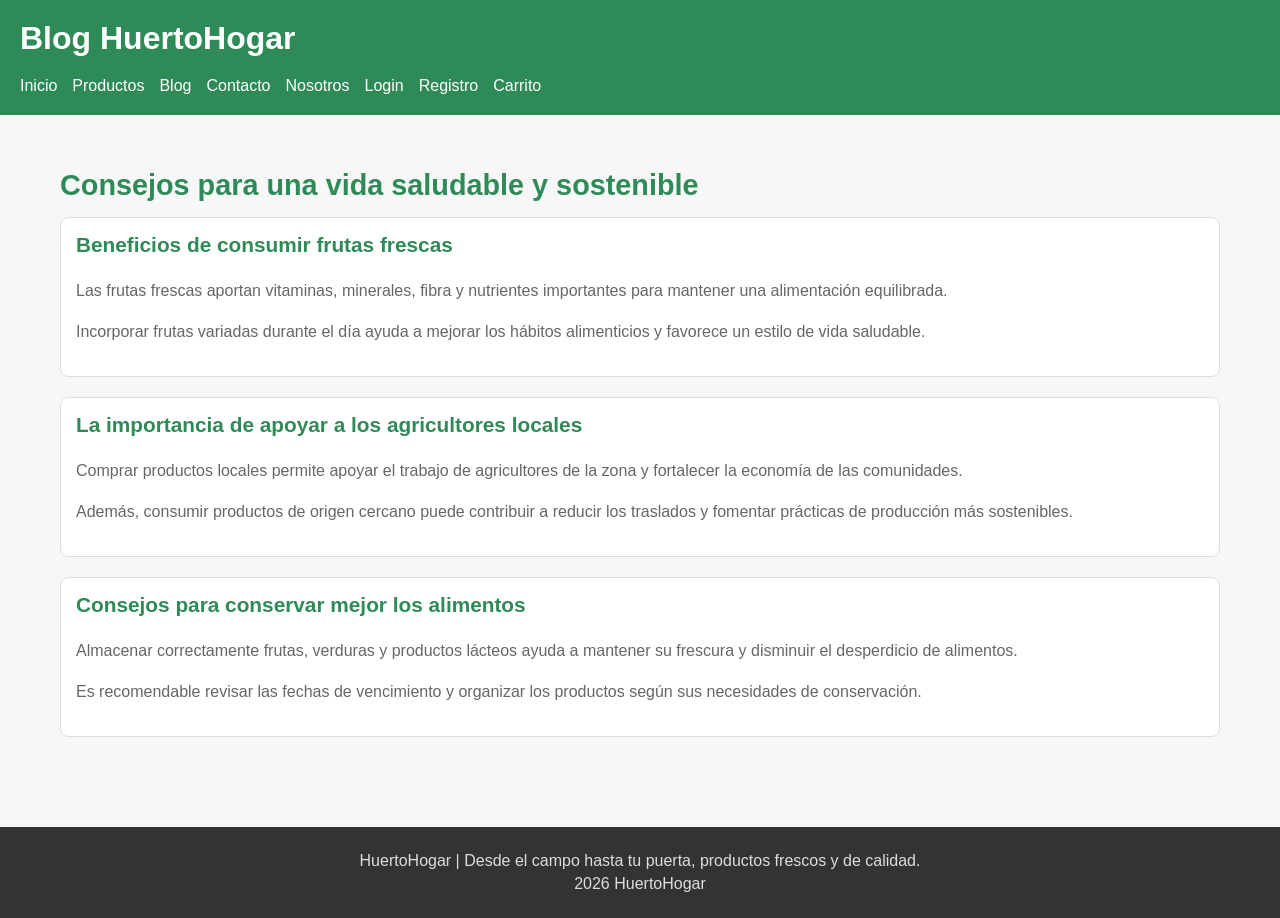
<file: frontend/blog.html>
<!DOCTYPE html>
<html lang="es">
<head>
    <meta charset="UTF-8">
    <meta name="viewport" content="width=device-width, initial-scale=1.0">
    <title>HuertoHogar | Blog</title>
    <link rel="stylesheet" href="css/estilos.css">
</head>


<body>
    <header>
        <h1>Blog HuertoHogar</h1>

        <nav>
            <ul>
               <li><a href="index.html">Inicio</a> </li>
               <li><a href="productos.html">Productos</a> </li>
               <li><a href="blog.html">Blog</a> </li>
               <li><a href="contacto.html">Contacto</a> </li>
               <li><a href="nosotros.html">Nosotros</a> </li>
               <li><a href="login.html">Login</a> </li>
               <li><a href="registro.html">Registro</a> </li>
               <li><a href="carrito.html">Carrito</a> </li>
               <li><a href="administracion.html">Administración</a> </li>
               <li><a href="perfil.html">Mi perfil</a> </li>
            </ul> 
        </nav>
    </header>

    <main>
        <h2>Consejos para una vida saludable y sostenible</h2>

        <section>
            <article>
                <h3>Beneficios de consumir frutas frescas</h3>
                <p>
                    Las frutas frescas aportan vitaminas, minerales, fibra y nutrientes
                    importantes para mantener una alimentación equilibrada.
                </p>
                <p>
                    Incorporar frutas variadas durante el día ayuda a mejorar los hábitos
                    alimenticios y favorece un estilo de vida saludable.
                </p>
            </article>

            <article>
                <h3>La importancia de apoyar a los agricultores locales</h3>
                <p>
                    Comprar productos locales permite apoyar el trabajo de agricultores
                    de la zona y fortalecer la economía de las comunidades.
                </p>
                <p>
                    Además, consumir productos de origen cercano puede contribuir a reducir
                    los traslados y fomentar prácticas de producción más sostenibles.
                </p>
            </article>

            <article>
                <h3>Consejos para conservar mejor los alimentos</h3>
                <p>
                    Almacenar correctamente frutas, verduras y productos lácteos ayuda a
                    mantener su frescura y disminuir el desperdicio de alimentos.
                </p>
                <p>
                    Es recomendable revisar las fechas de vencimiento y organizar los
                    productos según sus necesidades de conservación.
                </p>
            </article>
        </section>
    </main>

    <footer>
        <p>HuertoHogar | Desde el campo hasta tu puerta, productos frescos y de calidad.</p>
        <p>2026 HuertoHogar</p>
    </footer>
    <script src="js/app.js"></script>
    
</body>
</html>
</file>
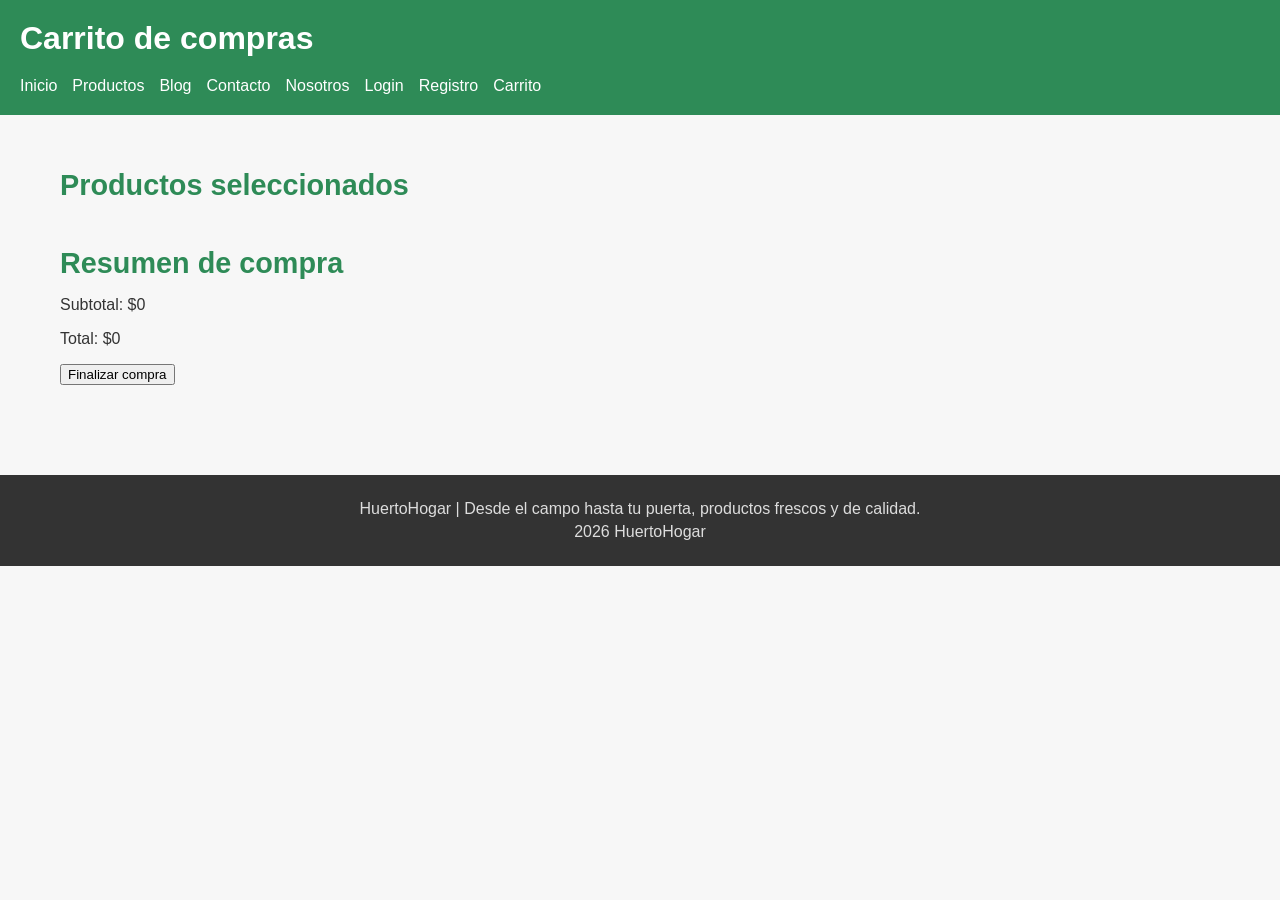
<file: frontend/carrito.html>
<!DOCTYPE html>
<html lang="es">
<head>
    <meta charset="UTF-8">
    <meta name="viewport" content="width=device-width, initial-scale=1.0">
    <title>HuertoHogar | Carrito</title>
    <link rel="stylesheet" href="css/estilos.css">
</head>

<body>
    <header>
        <h1>Carrito de compras</h1>
        <nav>
            <ul>
               <li><a href="index.html">Inicio</a> </li>
               <li><a href="productos.html">Productos</a> </li>
               <li><a href="blog.html">Blog</a> </li>
               <li><a href="contacto.html">Contacto</a> </li>
               <li><a href="nosotros.html">Nosotros</a> </li>
               <li><a href="login.html">Login</a> </li>
               <li><a href="registro.html">Registro</a> </li>
               <li><a href="carrito.html">Carrito</a> </li>
               <li><a href="administracion.html">Administración</a> </li>
               <li><a href="perfil.html">Mi perfil</a> </li>
            </ul>
        </nav>
    </header>

    <main>
        <section id="productos-carrito">
            <h2>Productos seleccionados</h2>
            <div id="lista-carrito"></div>
        </section>

        <section>
            <h2>Resumen de compra</h2>
            <p>Subtotal: $<span id="subtotal">0</span></p>
            <p>Total: $<span id="total">0</span></p>
            <button id="boton-finalizar-compra">Finalizar compra</button>
            <p id="mensaje-compra"></p>
        </section>
    </main>

    <footer>
        <p>HuertoHogar | Desde el campo hasta tu puerta, productos frescos y de calidad.</p>
        <p>2026 HuertoHogar</p>
    </footer>
    <script src="js/app.js"></script>
    <script src="js/carrito.js"></script>
    
</body>
</html>
</file>
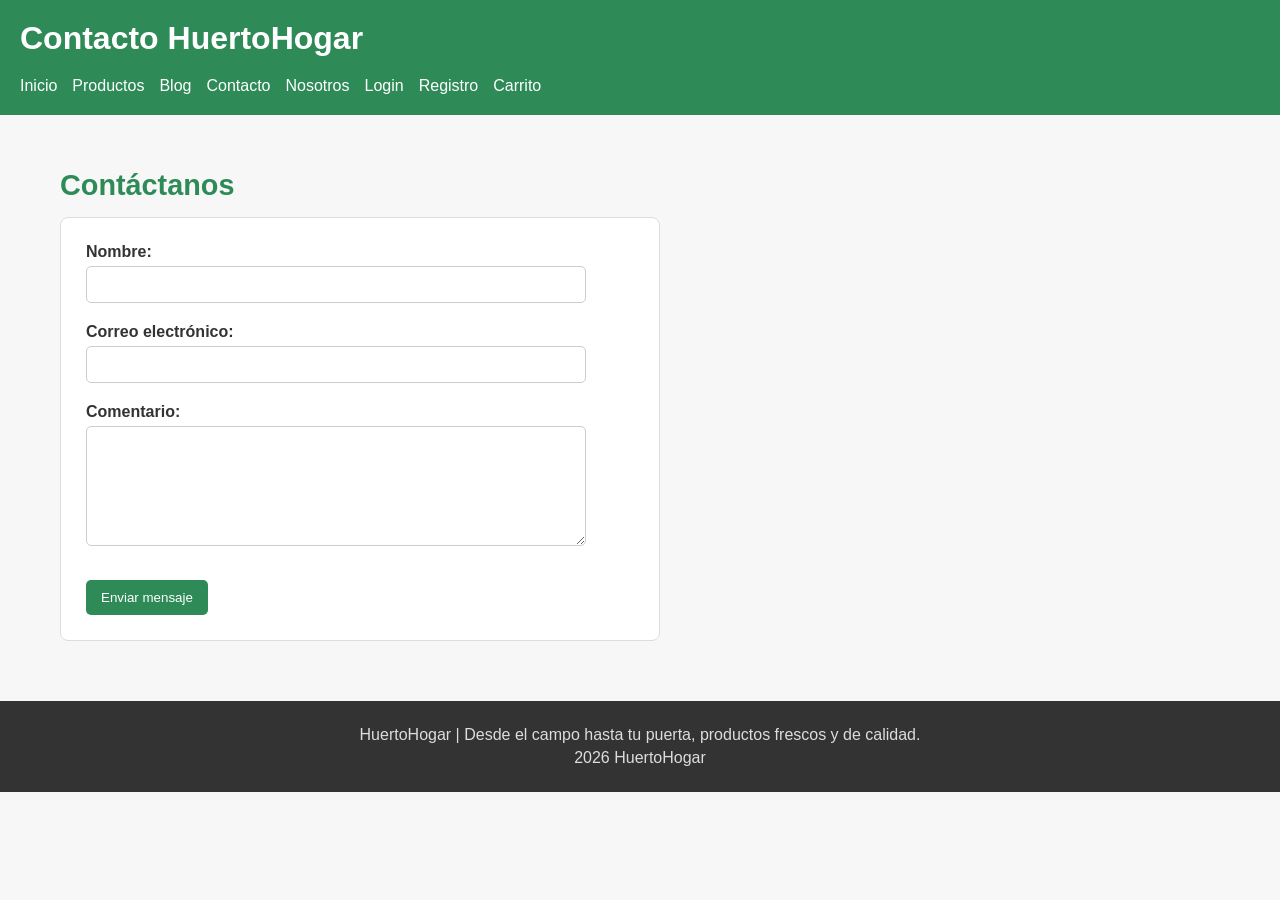
<file: frontend/contacto.html>
<!DOCTYPE html>
<html lang="es">
<head>
    <meta charset="UTF-8">
    <meta name="viewport" content="width=device-width, initial-scale=1.0">
    <title>HuertoHogar | Contacto</title>
    <link rel="stylesheet" href="css/estilos.css">
</head>
<body>
    <header>
        <h1>Contacto HuertoHogar</h1>

        <nav>
            <ul>
               <li><a href="index.html">Inicio</a> </li>
               <li><a href="productos.html">Productos</a> </li>
               <li><a href="blog.html">Blog</a> </li>
               <li><a href="contacto.html">Contacto</a> </li>
               <li><a href="nosotros.html">Nosotros</a> </li>
               <li><a href="login.html">Login</a> </li>
               <li><a href="registro.html">Registro</a> </li>
               <li><a href="carrito.html">Carrito</a> </li>
               <li><a href="administracion.html">Administración</a> </li>
               <li><a href="perfil.html">Mi perfil</a> </li>
            </ul> 
        </nav>
    </header>

    <main>
        <h2>Contáctanos</h2>

        <form id="formulario-contacto">
            <div>
                <label for="nombre">Nombre:</label>
                <input type="text" id="nombre" name="nombre" maxlength="100" required>
                <p id="error-nombre"></p>
            </div>

            <div>
                <label for="correo">Correo electrónico:</label>
                <input type="email" id="correo" name="correo" maxlength="100" required>
                <p id="error-correo"></p>
            </div>

            <div>
                <label for="comentario">Comentario:</label>
                <textarea id="comentario" name="comentario" maxlength="500" required></textarea>
                <p id="error-comentario"></p>
            </div>

            <button type="submit">Enviar mensaje</button>
        </form>
    </main>

    <footer>
        <p>HuertoHogar | Desde el campo hasta tu puerta, productos frescos y de calidad.</p>
        <p>2026 HuertoHogar</p>
    </footer>
    <script src="js/contacto.js"></script>
    <script src="js/app.js"></script>
</body>
</html>
</file>
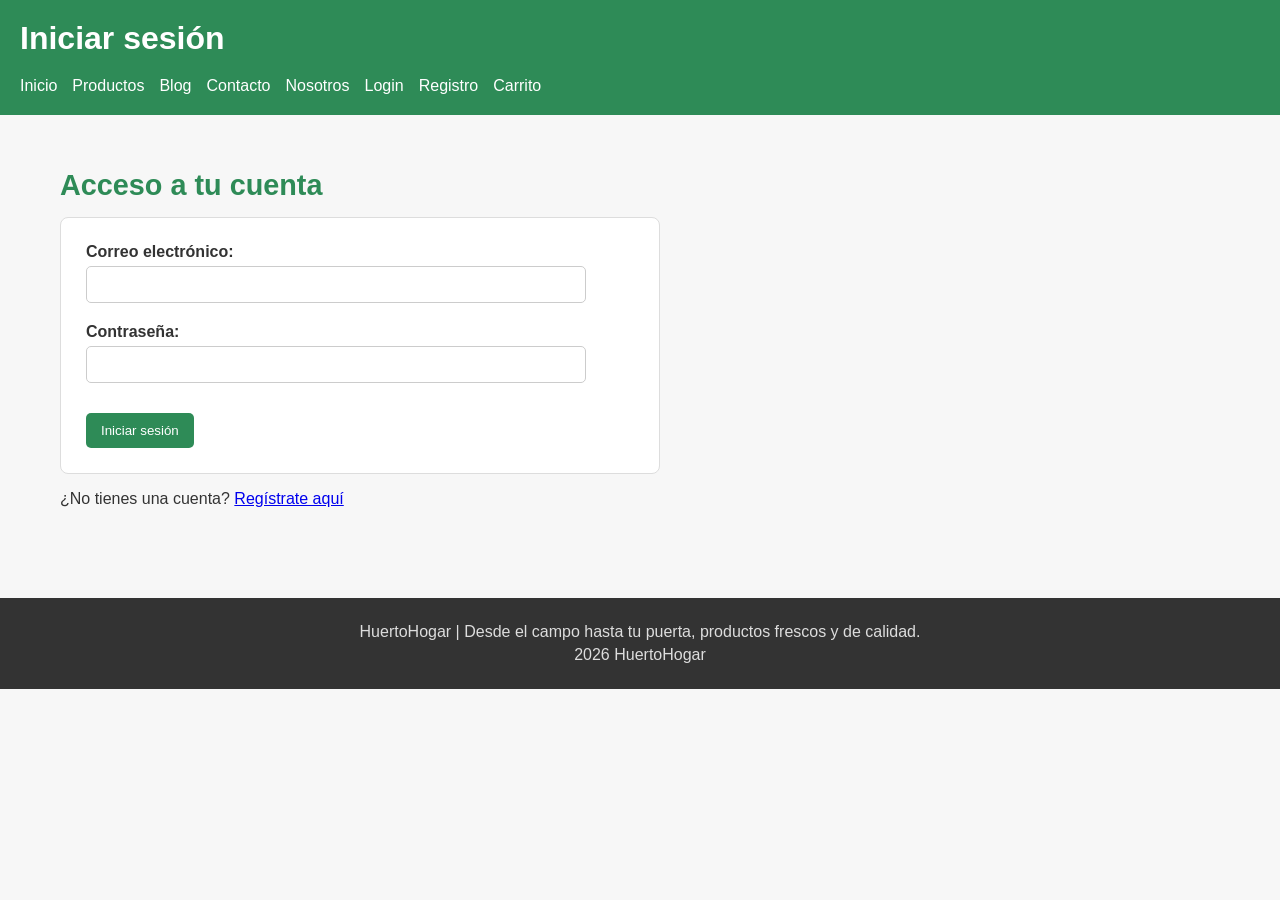
<file: frontend/login.html>
<!DOCTYPE html>
<html lang="es">
<head>
    <meta charset="UTF-8">
    <meta name="viewport" content="width=device-width, initial-scale=1.0">
    <title>HuertoHogar | Iniciar sesión</title>
    <link rel="stylesheet" href="css/estilos.css">
</head>
<body>
    <header>
        <h1>Iniciar sesión</h1>

        <nav>
            <ul>
               <li><a href="index.html">Inicio</a> </li>
               <li><a href="productos.html">Productos</a> </li>
               <li><a href="blog.html">Blog</a> </li>
               <li><a href="contacto.html">Contacto</a> </li>
               <li><a href="nosotros.html">Nosotros</a> </li>
               <li><a href="login.html">Login</a> </li>
               <li><a href="registro.html">Registro</a> </li>
               <li><a href="carrito.html">Carrito</a> </li>
               <li><a href="administracion.html">Administración</a> </li>
               <li><a href="perfil.html">Mi perfil</a> </li>
            </ul>
        </nav>
    </header>

    <main>
        <section>
            <h2>Acceso a tu cuenta</h2>

            <form id="formulario-login">
                <div>
                    <label for="correo">Correo electrónico:</label>
                    <input type="email" id="correo" name="correo" maxlength="100" required>
                    <p id="error-correo"></p>
                </div>

                <div>
                    <label for="contrasena">Contraseña:</label>
                    <input type="password" id="contrasena" name="contrasena" minlength="4" maxlength="10" required>
                    <p id="error-contrasena"></p>
                </div>

                <button type="submit">Iniciar sesión</button>
            </form>

            <p>
                ¿No tienes una cuenta?
                <a href="registro.html">Regístrate aquí</a>
            </p>
        </section>
    </main>

    <footer>
        <p>HuertoHogar | Desde el campo hasta tu puerta, productos frescos y de calidad.</p>
        <p>2026 HuertoHogar</p>
    </footer>
    <script src="js/login.js"></script>
    <script src="js/app.js"></script>
</body>
</html>
</file>
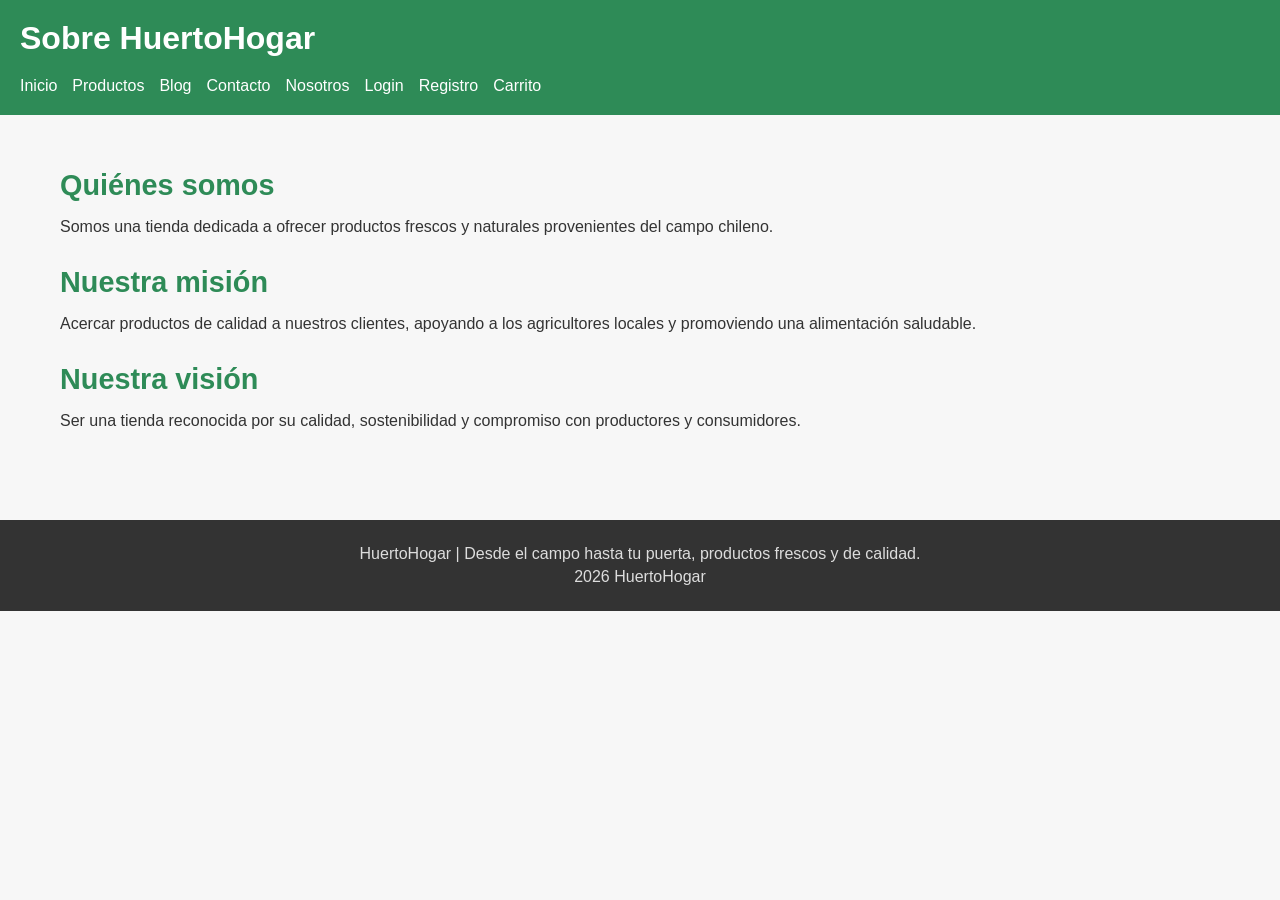
<file: frontend/nosotros.html>
<!DOCTYPE html>
<html lang="es">
<head>
    <meta charset="UTF-8">
    <meta name="viewport" content="width=device-width, initial-scale=1.0">
    <title>HuertoHogar | Nosotros</title>
    <link rel="stylesheet" href="css/estilos.css">
</head>
<body>
    <header>
        <h1>Sobre HuertoHogar</h1>

        <nav>
            <ul>
               <li><a href="index.html">Inicio</a> </li>
               <li><a href="productos.html">Productos</a> </li>
               <li><a href="blog.html">Blog</a> </li>
               <li><a href="contacto.html">Contacto</a> </li>
               <li><a href="nosotros.html">Nosotros</a> </li>
               <li><a href="login.html">Login</a> </li>
               <li><a href="registro.html">Registro</a> </li>
               <li><a href="carrito.html">Carrito</a> </li>
               <li><a href="administracion.html">Administración</a> </li>
               <li><a href="perfil.html">Mi perfil</a> </li>
            </ul> 
        </nav>
    </header>

    <main>
        <section>
            <h2>Quiénes somos</h2>
            <p>
                Somos una tienda dedicada a ofrecer productos frescos y naturales
                provenientes del campo chileno.
            </p>
        </section>

        <section>
            <h2>Nuestra misión</h2>
            <p>
                Acercar productos de calidad a nuestros clientes, apoyando a los
                agricultores locales y promoviendo una alimentación saludable.
            </p>
        </section>

        <section>
            <h2>Nuestra visión</h2>
            <p>
                Ser una tienda reconocida por su calidad, sostenibilidad y compromiso
                con productores y consumidores.
            </p>
        </section>
    </main>

    <footer>
        <p>HuertoHogar | Desde el campo hasta tu puerta, productos frescos y de calidad.</p>
        <p>2026 HuertoHogar</p>
    </footer>
    <script src="js/app.js"></script>
</body>
</html>
</file>
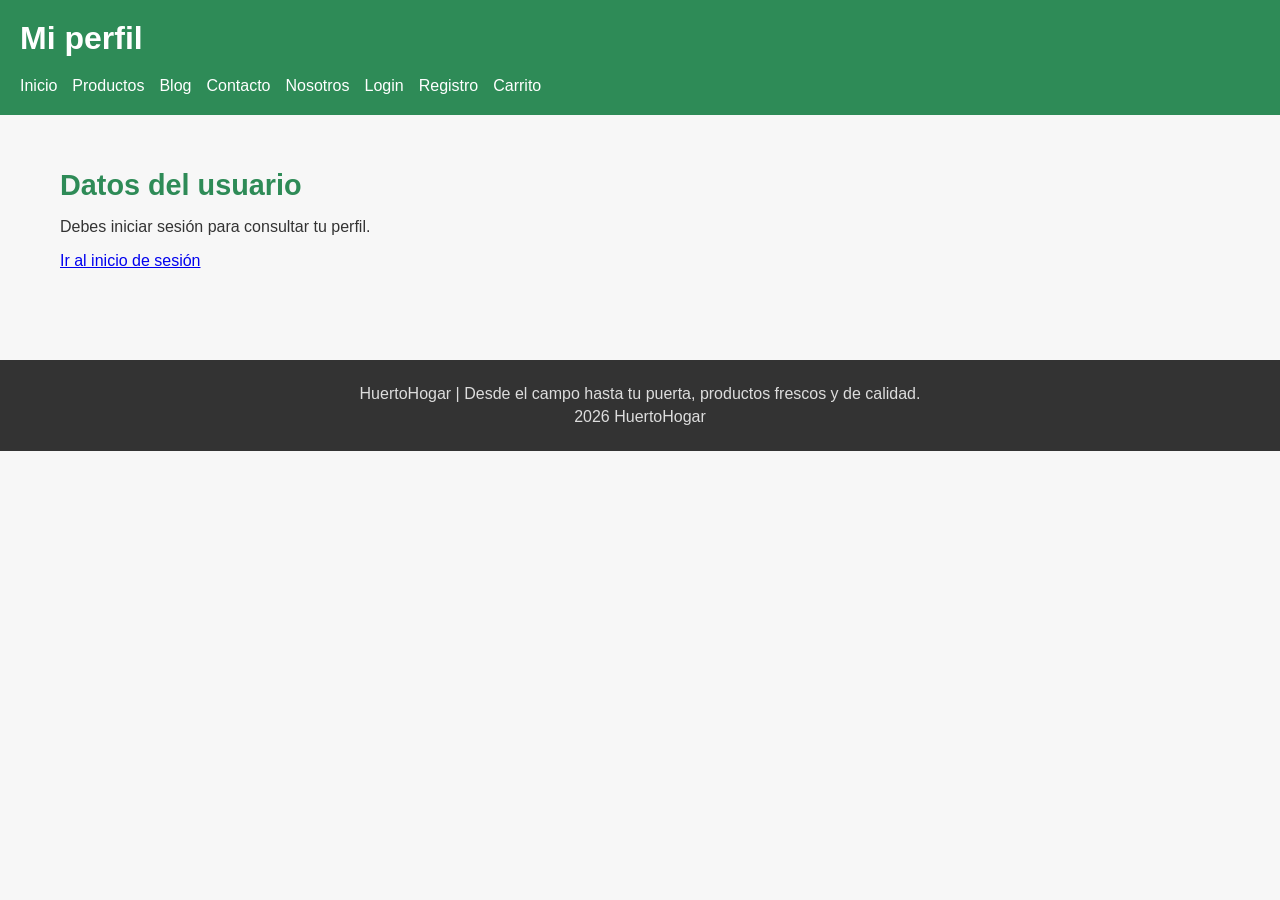
<file: frontend/perfil.html>
<!DOCTYPE html>
<html lang="es">
<head>
    <meta charset="UTF-8">
    <meta name="viewport" content="width=device-width, initial-scale=1.0">
    <title>HuertoHogar | Mi perfil</title>
    <link rel="stylesheet" href="css/estilos.css">
</head>
<body>
    <header>
        <h1>Mi perfil</h1>
        <nav>
            <ul>
               <li><a href="index.html">Inicio</a> </li>
               <li><a href="productos.html">Productos</a> </li>
               <li><a href="blog.html">Blog</a> </li>
               <li><a href="contacto.html">Contacto</a> </li>
               <li><a href="nosotros.html">Nosotros</a> </li>
               <li><a href="login.html">Login</a> </li>
               <li><a href="registro.html">Registro</a> </li>
               <li><a href="carrito.html">Carrito</a> </li>
               <li><a href="administracion.html">Administración</a> </li>
               <li><a href="perfil.html">Mi perfil</a> </li>
            </ul>
        </nav>
    </header>

    <main>
        <section>
            <h2>Datos del usuario</h2>
            <div id="datos-perfil"></div>
        </section>
    </main>

    <footer>
        <p>HuertoHogar | Desde el campo hasta tu puerta, productos frescos y de calidad.</p>
        <p>2026 HuertoHogar</p>
    </footer>

    <script src="js/perfil.js"></script>
    <script src="js/app.js"></script>
</body>
</html>
</file>
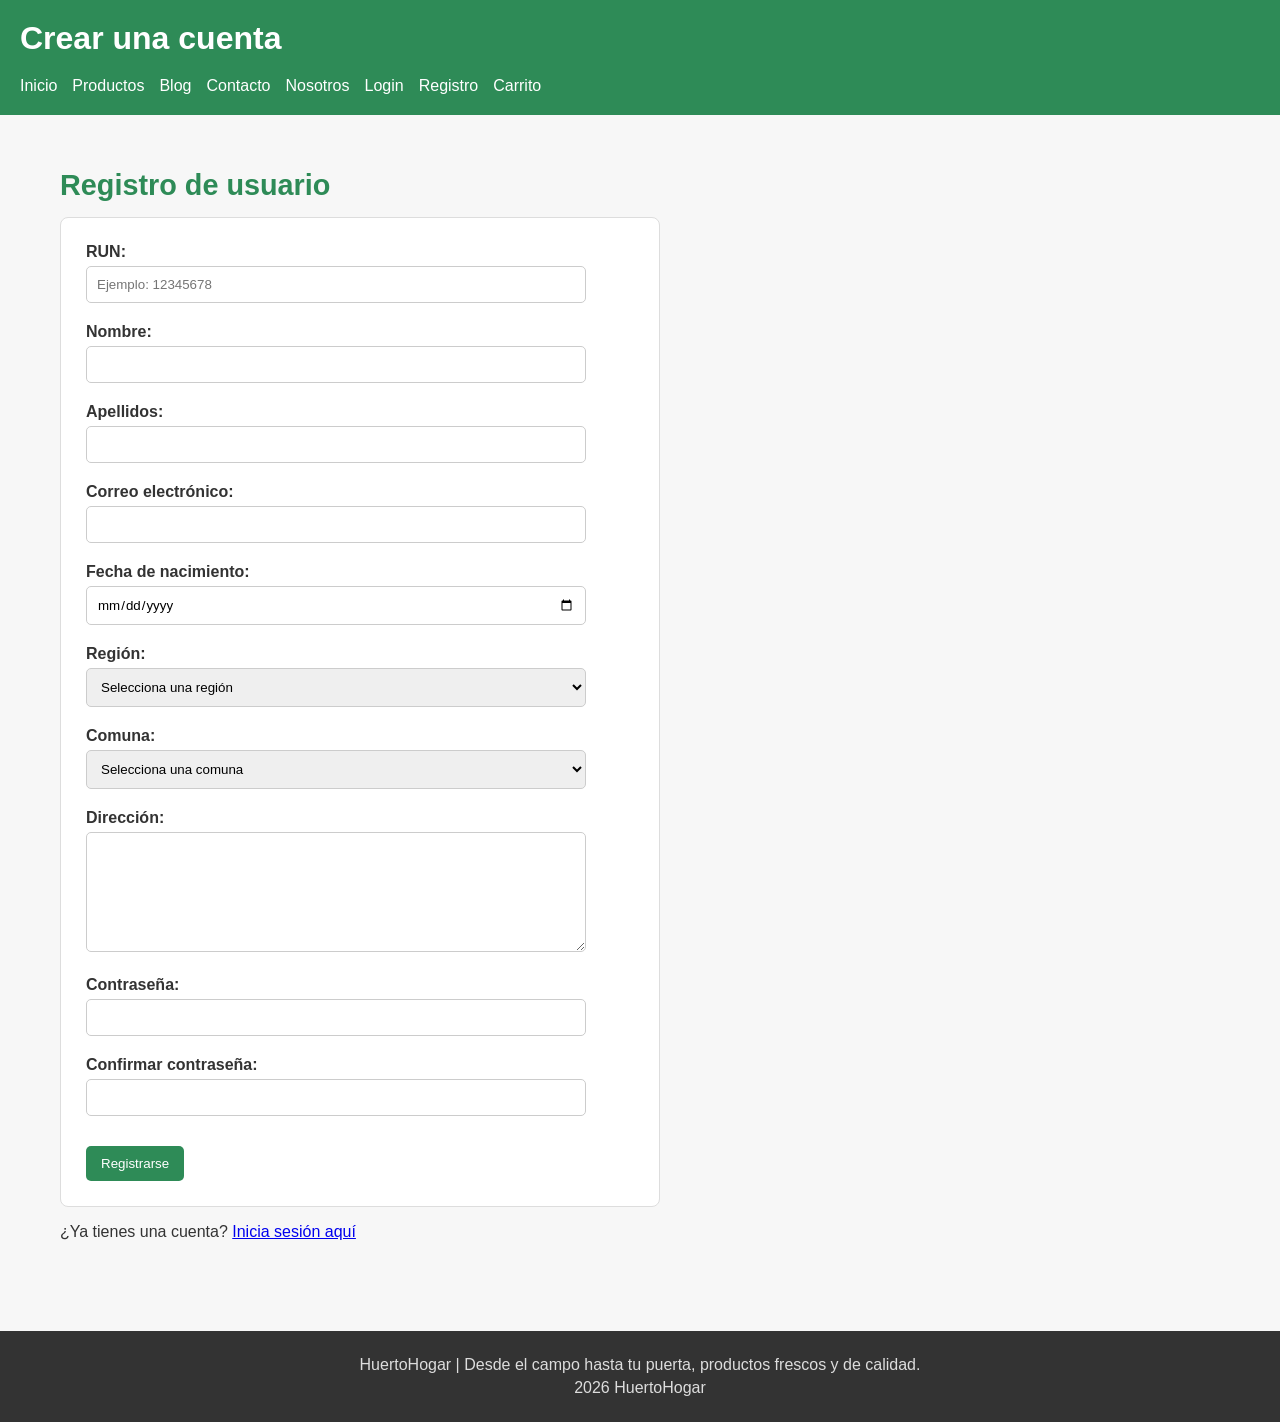
<file: frontend/registro.html>
<!DOCTYPE html>
<html lang="es">
<head>
    <meta charset="UTF-8">
    <meta name="viewport" content="width=device-width, initial-scale=1.0">
    <title>HuertoHogar | Registro</title>
    <link rel="stylesheet" href="css/estilos.css">
</head>
<body>
    <header>
        <h1>Crear una cuenta</h1>

        <nav>
            <ul>
               <li><a href="index.html">Inicio</a> </li>
               <li><a href="productos.html">Productos</a> </li>
               <li><a href="blog.html">Blog</a> </li>
               <li><a href="contacto.html">Contacto</a> </li>
               <li><a href="nosotros.html">Nosotros</a> </li>
               <li><a href="login.html">Login</a> </li>
               <li><a href="registro.html">Registro</a> </li>
               <li><a href="carrito.html">Carrito</a> </li>
               <li><a href="administracion.html">Administración</a> </li>
               <li><a href="perfil.html">Mi perfil</a> </li>
            </ul>
        </nav>
    </header>

    <main>
        <section>
            <h2>Registro de usuario</h2>

            <form id="formulario-registro">
                <div>
                    <label for="run">RUN:</label>
                    <input
                        type="text"
                        id="run"
                        name="run"
                        maxlength="9"
                        placeholder="Ejemplo: 12345678"
                        required
                    >
                    <p id="error-run"></p>
                </div>

                <div>
                    <label for="nombre">Nombre:</label>
                    <input
                        type="text"
                        id="nombre"
                        name="nombre"
                        maxlength="50"
                        required
                    >
                    <p id="error-nombre"></p>
                </div>

                <div>
                    <label for="apellidos">Apellidos:</label>
                    <input
                        type="text"
                        id="apellidos"
                        name="apellidos"
                        maxlength="100"
                        required
                    >
                    <p id="error-apellidos"></p>
                </div>

                <div>
                    <label for="correo">Correo electrónico:</label>
                    <input
                        type="email"
                        id="correo"
                        name="correo"
                        maxlength="100"
                        required
                    >
                    <p id="error-correo"></p>
                </div>

                <div>
                    <label for="fecha-nacimiento">Fecha de nacimiento:</label>
                    <input
                        type="date"
                        id="fecha-nacimiento"
                        name="fecha-nacimiento"
                    >
                    <p id="error-fecha-nacimiento"></p>
                </div>

                <div>
                    <label for="region">Región:</label>
                    <select id="region" name="region" required>
                        <option value="">Selecciona una región</option>
                    </select>
                    <p id="error-region"></p>
                </div>

                <div>
                    <label for="comuna">Comuna:</label>
                    <select id="comuna" name="comuna" required>
                        <option value="">Selecciona una comuna</option>
                    </select>
                    <p id="error-comuna"></p>
                </div>

                <div>
                    <label for="direccion">Dirección:</label>
                    <textarea
                        id="direccion"
                        name="direccion"
                        maxlength="300"
                        required
                    ></textarea>
                    <p id="error-direccion"></p>
                </div>

                <div>
                    <label for="contrasena">Contraseña:</label>
                    <input
                        type="password"
                        id="contrasena"
                        name="contrasena"
                        minlength="4"
                        maxlength="10"
                        required
                    >
                    <p id="error-contrasena"></p>
                </div>

                <div>
                    <label for="confirmar-contrasena">Confirmar contraseña:</label>
                    <input
                        type="password"
                        id="confirmar-contrasena"
                        name="confirmar-contrasena"
                        minlength="4"
                        maxlength="10"
                        required
                    >
                    <p id="error-confirmar-contrasena"></p>
                </div>

                <button type="submit">Registrarse</button>
            </form>

            <p>
                ¿Ya tienes una cuenta?
                <a href="login.html">Inicia sesión aquí</a>
            </p>
        </section>
    </main>

    <footer>
        <p>HuertoHogar | Desde el campo hasta tu puerta, productos frescos y de calidad.</p>
        <p>2026 HuertoHogar</p>
    </footer>

    <script src="js/registro.js"></script>
    <script src="js/app.js"></script>
</body>
</html>
</file>
<file: frontend/css/estilos.css>
* {
    box-sizing: border-box;
}

body {
    margin: 0;
    font-family: Arial, sans-serif;
    background-color: #F7F7F7;
    color: #333333;
}

header {
    background-color: #2E8B57;
    color: white;
    padding: 20px;
}

header h1 {
    margin: 0;
    font-size: 2rem;
}

header nav ul {
    margin:20px 0 0;
    padding:0;
    list-style:none;
    display:flex;
    flex-wrap:wrap;
    gap:15px;
}

header nav li {
    margin-bottom:0;
}

header nav a {
    color: white;
    text-decoration: none;
}

header nav a:hover {
    color: #FFD700;
}

main {
    max-width: 1200px;
    margin: 0 auto;
    padding: 30px 20px;
}

main h2 {
    color: #2E8B57;
    margin-bottom: 15px;
    font-size: 1.8rem;
}

main h3 {
    color: #2E8B57;
}

main section {
    margin-bottom: 30px;
}

main article {
    background-color:white;
    padding:15px;
    margin-bottom:20px;
    border:1px solid #ddd;
    border-radius:8px;
}

main article h3,
main article h4 {
    margin-top: 0;
    color: #2E8B57;
    font-size: 1.3rem;
}

main article p {
    line-height: 1.6;
    color: #666666;
}

main article a {
    display: inline-block;
    margin-top: 10px;
    color: #2E8B57;
    font-weight: bold;
    text-decoration: none;
}

main article a:hover {
    color: #8B4513;
}

main article button,
form button {
    margin-top: 10px;
    padding: 10px 15px;
    border: none;
    border-radius: 5px;
    background-color: #2E8B57;
    color: white;
    cursor: pointer;
}

main article button:hover,
form button:hover {
    background-color: #8B4513;
}

main article button:disabled {
    background-color: #999999;
    cursor: not-allowed;
}

.disponible {
    color: #2E8B57 !important;
    font-weight: bold;
}

.agotado {
    color: #8B4513 !important;
    font-weight: bold;
}

#contenedor-productos {
    display:block;
}

#contenedor-productos > section {
    margin-bottom:35px;
}

#contenedor-productos > section h2 {
    margin-bottom:20px;
    border-bottom:2px solid #2E8B57;
    padding-bottom:8px;
}

.grupo-categoria {
    display:grid;
    grid-template-columns:repeat(auto-fill,minmax(220px,260px));
    gap:20px;
    align-items:start;
}

.grupo-categoria article {
    margin-bottom:0;
    width:100%;
    min-width:0;
}

#lista-carrito, #lista-administracion {
    display:grid;
    grid-template-columns:repeat(auto-fit,minmax(250px,1fr));
    gap:20px;
}

#lista-carrito article, #lista-administracion article {
    margin-bottom:0;
}

form {
    background-color: white;
    padding: 25px;
    border: 1px solid #dddddd;
    border-radius: 8px;
    max-width: 600px;
}

form div {
    margin-bottom: 20px;
}

form label {
    display: block;
    margin-bottom: 5px;
    font-weight: bold;
}

form input,
form textarea,
form select {
    width: 100%;
    max-width: 500px;
    padding: 10px;
    border: 1px solid #cccccc;
    border-radius: 5px;
    font-family: Arial, sans-serif;
}

form textarea {
    min-height: 120px;
    resize: vertical;
}

#error-nombre,
#error-correo,
#error-comentario,
#error-contrasena,
#error-confirmar-contrasena {
    color: #8B4513;
    font-size: 0.9rem;
    margin-top: 5px;
}

#mensaje-detalle {
    color: #2E8B57;
    font-weight: bold;
}

footer {
    background-color: #333333;
    color: white;
    text-align: center;
    padding: 20px;
    margin-top: 30px;
}

footer p {
    margin: 5px 0;
    color: #dddddd;
}

@media (max-width: 600px) {
    header h1 {
        font-size: 1.5rem;
    }

    .grupo-categoria {
    grid-template-columns:1fr;
    }

    main {
        padding: 20px 15px;
    }

    main h2 {
        font-size: 1.5rem;
    }

    #contenedor-productos,
    #lista-carrito,
    #lista-administracion {
        grid-template-columns: 1fr;
    }

    form {
        padding: 20px;
    }
}

main article img {
    width:100%;
    max-width:220px;
    height:140px;
    object-fit:cover;
    display:block;
    margin:0 auto 12px;
    border-radius:8px;
}

#imagen-producto {
    width:100%;
    max-width:500px;
    height:320px;
    object-fit:cover;
    display:block;
    margin-bottom:20px;
    border-radius:8px;
}
.boton-navegacion {
    display:inline-block;
    margin-top:10px;
    padding:10px 15px;
    border:none;
    border-radius:5px;
    background-color:#2E8B57;
    color:white;
    cursor:pointer;
    text-decoration:none;
    font-family:Arial,sans-serif;
    font-size:13.3333px;
}

.boton-navegacion:hover {
    background-color:#8B4513;
}
</file>
